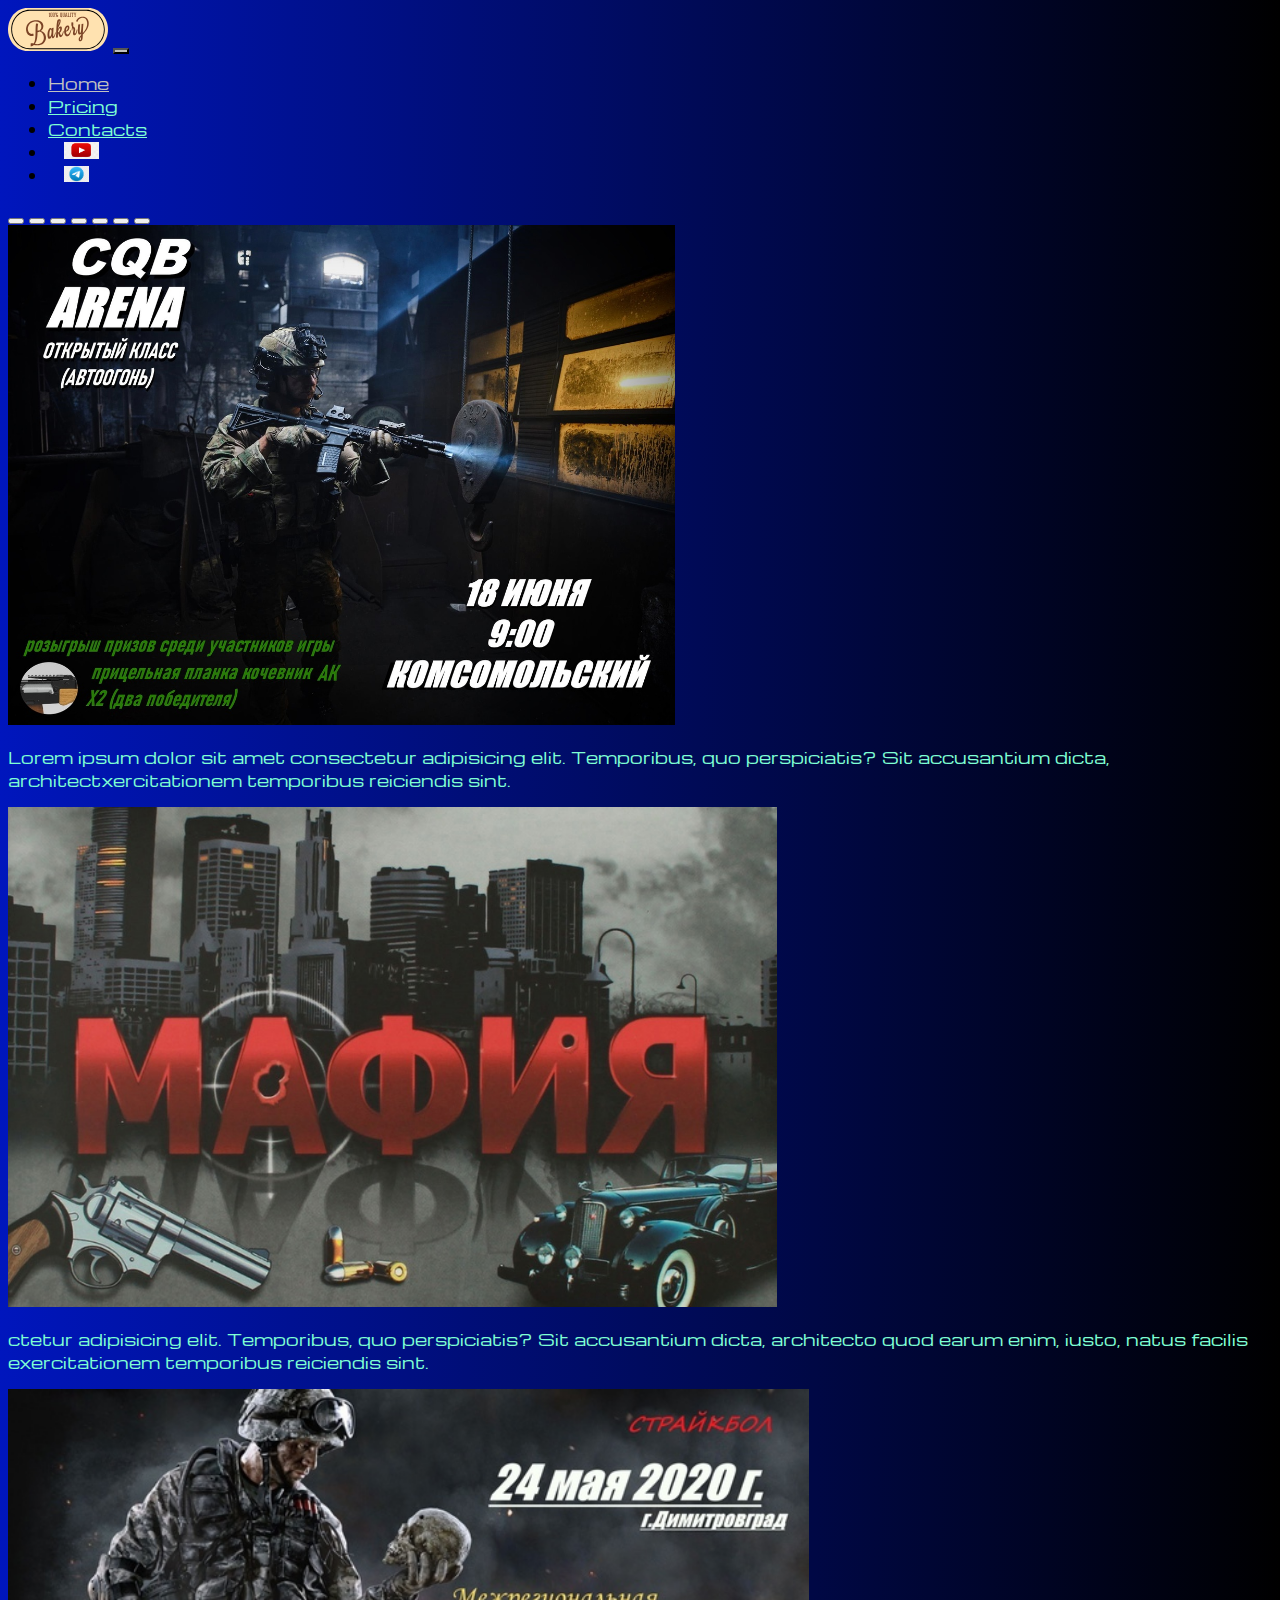
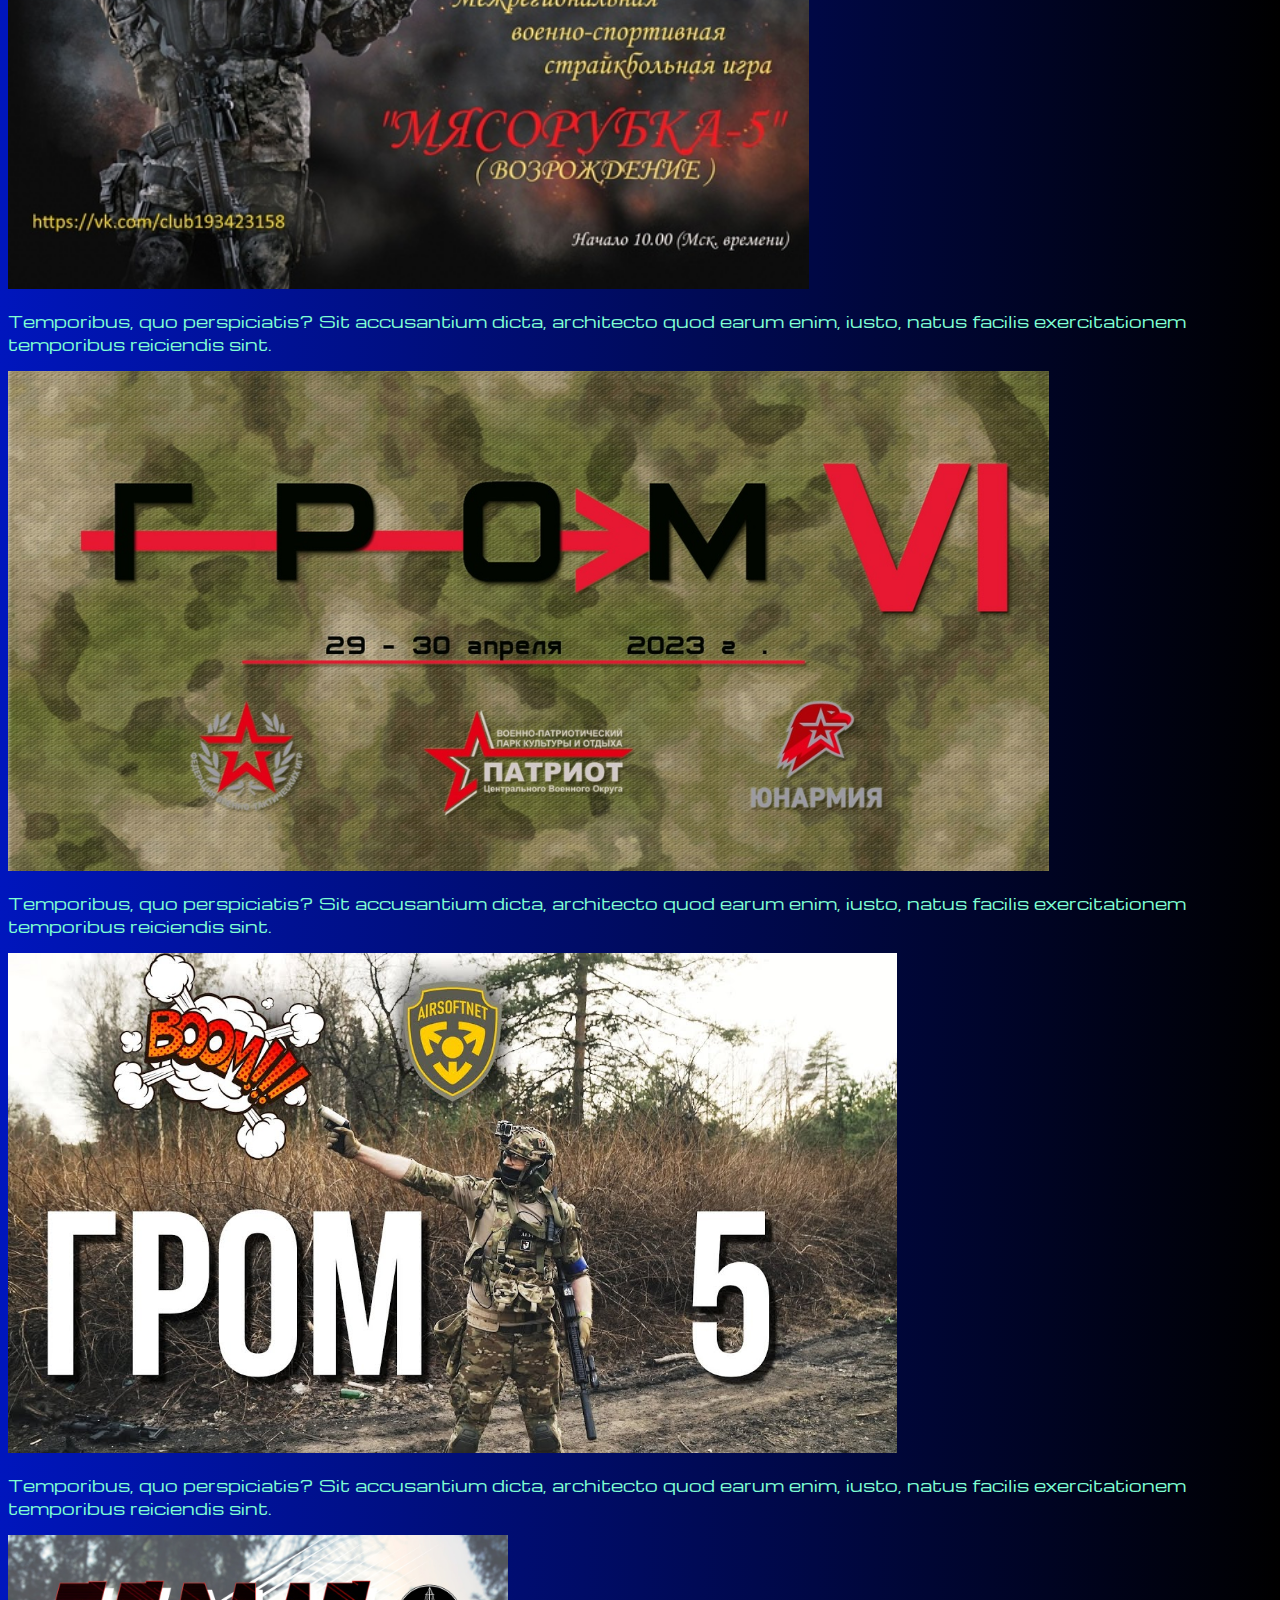
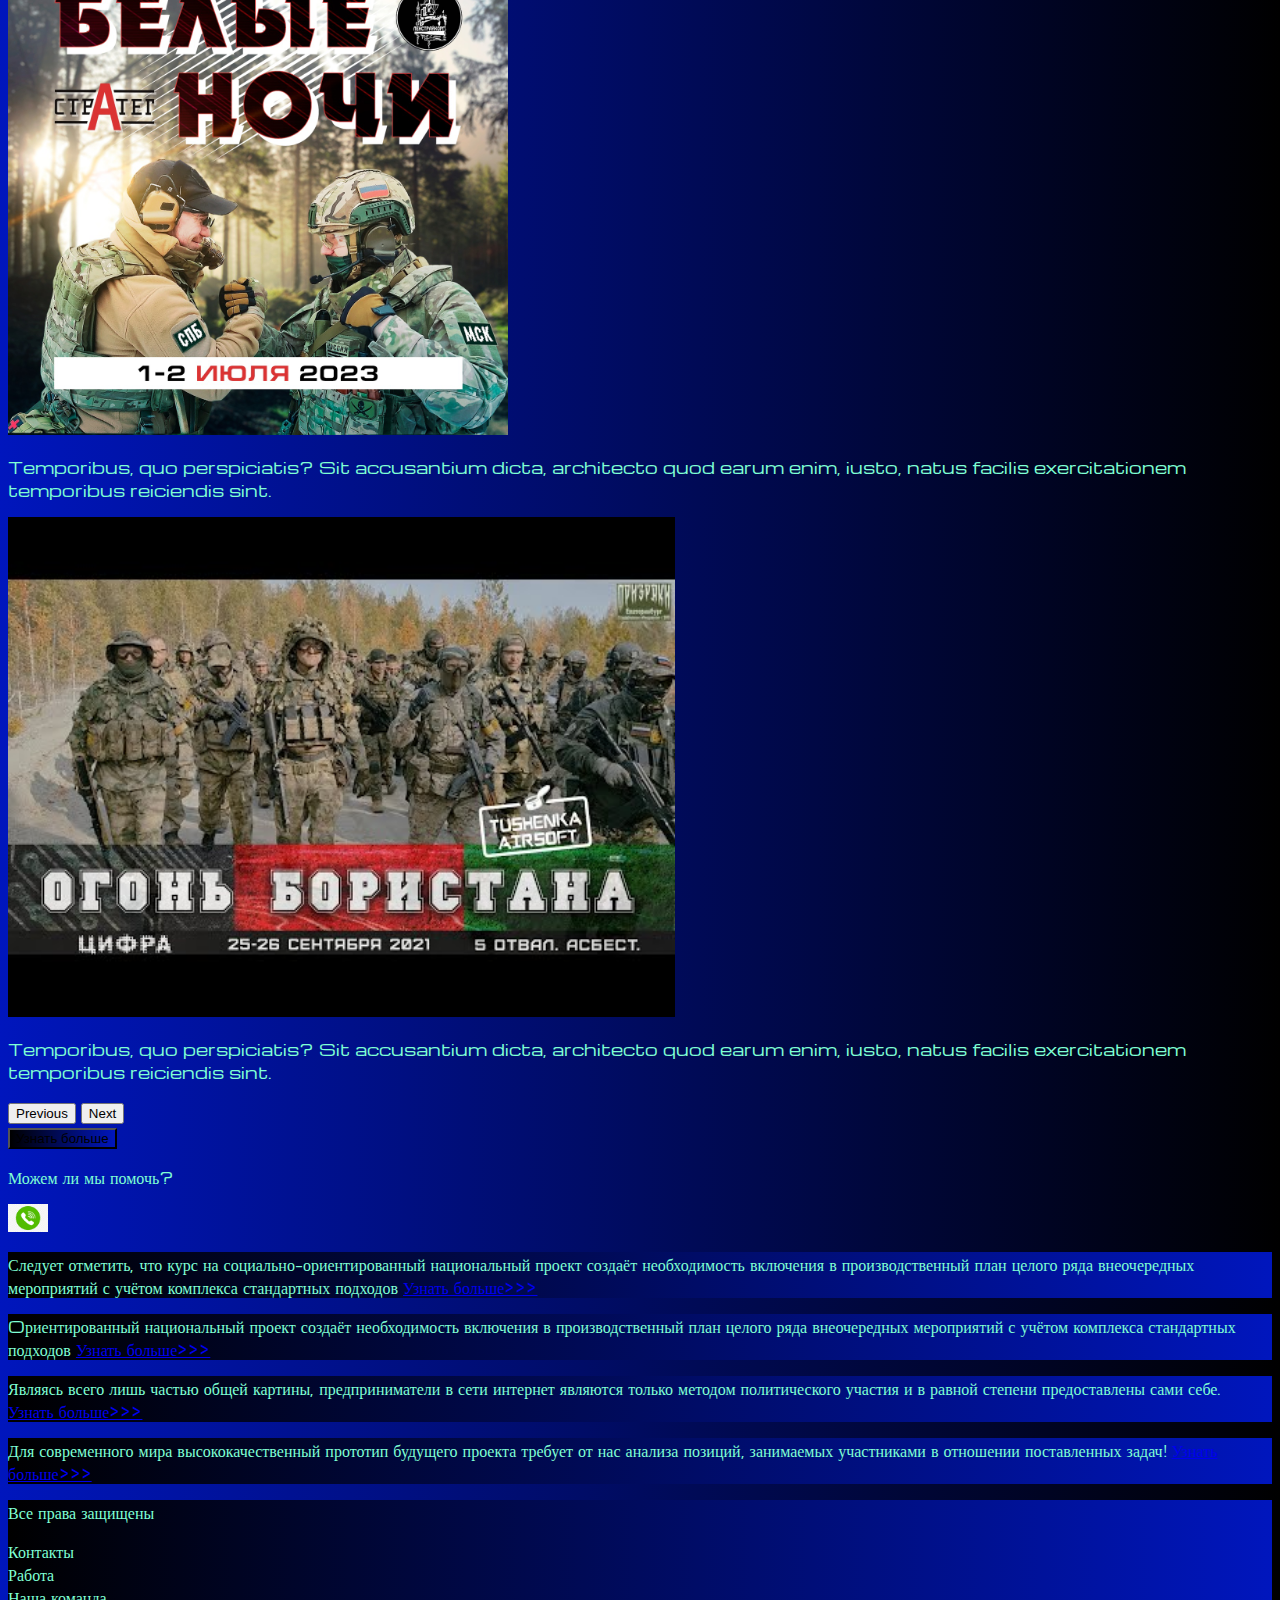
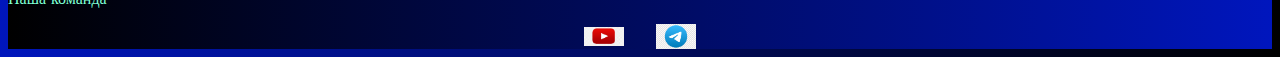
<file: index.html>
<!DOCTYPE html>
<html lang="en">
<head>
    <meta charset="UTF-8">
    <meta name="viewport" content="width=device-width, initial-scale=1.0">
    <link href="https://cdn.jsdelivr.net/npm/bootstrap@5.3.2/dist/css/bootstrap.min.css" rel="stylesheet" integrity="sha384-T3c6CoIi6uLrA9TneNEoa7RxnatzjcDSCmG1MXxSR1GAsXEV/Dwwykc2MPK8M2HN" crossorigin="anonymous">
    <link rel="stylesheet" href="souce/css/mycss.css">
    <link rel="apple-touch-icon" sizes="180x180" href="souce/files/favicon_io/apple-touch-icon.png">
    <link rel="icon" type="image/png" sizes="32x32" href="souce/files/favicon_io/favicon-32x32.png">
    <link rel="icon" type="image/png" sizes="16x16" href="souce/files/favicon_io/favicon-16x16.png">
    <link rel="manifest" href="souce/files/favicon_io/site.webmanifest">
    <title>Br</title>
</head>
<body>
    <header>
        <nav class="navbar navbar-expand-lg bg-dark">
            <div class="container-fluid">
                <a class="navbar-brand" href="/"><img src="souce/files/01-Logo.svg" alt="..."></a>
              <button class="navbar-toggler" type="button" data-bs-toggle="collapse" data-bs-target="#navbarNav" aria-controls="navbarNav" aria-expanded="false" aria-label="Toggle navigation">
                <span class="navbar-toggler-icon"></span>
              </button>
              <div class="collapse navbar-collapse" id="navbarNav">
                <ul class="navbar-nav">
                  <li class="nav-item">
                    <a class="nav-link active" aria-current="page" href="/">Home</a>
                  </li>
                  <li class="nav-item">
                    <a class="nav-link" href="pricing.html">Pricing</a>
                  </li>
                  <li class="nav-item">
                    <a class="nav-link" href="pricing.html">Contacts</a>
                  </li>
                  <li class="nav-item">
                    <a class="nav-link" href="pricing.html">
                        <img style="width: 35px; margin-inline: 1em;" src="souce/files/youtube-logo.png" alt="youtube">
                    </a>
                  </li>
                  <li class="nav-item">
                    <a class="nav-link" href="pricing.html">
                        <img style="width: 25px; margin-inline: 1em;" src="souce/files/telegram.png" alt="telegramm">
                    </a>
                  </li>
                </ul>
              </div>
            </div>
          </nav>
    </header>
    <section >
        <div class="container-fluid mt-4">
            <div class="row px-2">
                <div class="col-lg-1">
                </div>
                <div class="col-lg-8 col-md-12">
                    <div class="row">
                        <div id="carouselExampleIndicators" class="carousel slide" data-bs-ride="true">
                            <div class="carousel-indicators">
                              <button type="button" data-bs-target="#carouselExampleIndicators" data-bs-slide-to="0" class="active" aria-current="true" aria-label="Slide 1"></button>
                              <button type="button" data-bs-target="#carouselExampleIndicators" data-bs-slide-to="1" aria-label="Slide 2"></button>
                              <button type="button" data-bs-target="#carouselExampleIndicators" data-bs-slide-to="2" aria-label="Slide 3"></button>
                              <button type="button" data-bs-target="#carouselExampleIndicators" data-bs-slide-to="3" aria-label="Slide 4"></button>
                              <button type="button" data-bs-target="#carouselExampleIndicators" data-bs-slide-to="4" aria-label="Slide 5"></button>
                              <button type="button" data-bs-target="#carouselExampleIndicators" data-bs-slide-to="5" aria-label="Slide 6"></button>
                              <button type="button" data-bs-target="#carouselExampleIndicators" data-bs-slide-to="6" aria-label="Slide 7"></button>
                            </div>
                            <div class="carousel-inner">
                              <div class="carousel-item active">
                                <div class="d-block w-100">
                                    <div class="row">
                                        <div class="col-lg-6 col-mg-6">
                                            <img src="souce/images/CQB.jpg" class="w-100" alt="CQB">
                                        </div>
                                        <div class="col-lg-6 col-mg-6 slide-text">
                                            <p>Lorem ipsum dolor sit amet consectetur adipisicing elit. Temporibus, quo perspiciatis? Sit accusantium dicta, architectxercitationem temporibus reiciendis sint.</p>
                                        </div>
                                    </div>
                                </div>
                              </div>
                              <div class="carousel-item">
                                <div class="d-block w-100">
                                    <div class="row">
                                        <div class="col-lg-6 col-mg-6">
                                            <img src="souce/images/Мафия.jpg" class="w-100" alt="Мафия">
                                        </div>
                                        <div class="col-lg-6 col-mg-6 slide-text">
                                            <p >ctetur adipisicing elit. Temporibus, quo perspiciatis? Sit accusantium dicta, architecto quod earum enim, iusto, natus facilis exercitationem temporibus reiciendis sint.</p>
                                        </div>
                                    </div>
                                </div>
                              </div>
                              <div class="carousel-item">
                                <div class="d-block w-100">
                                    <div class="row">
                                        <div class="col-lg-6 col-mg-6">
                                            <img src="souce/images/Мясорубка 5.jpg" class="w-100" alt="Мясорубка">
                                        </div>
                                        <div class="col-lg-6 col-mg-6 slide-text">
                                            <p> Temporibus, quo perspiciatis? Sit accusantium dicta, architecto quod earum enim, iusto, natus facilis exercitationem temporibus reiciendis sint.</p>
                                        </div>
                                    </div>
                                </div>
                              </div>
                              <div class="carousel-item">
                                <div class="d-block w-100">
                                    <div class="row">
                                        <div class="col-lg-6 col-mg-6">
                                            <img src="souce/images/Гром 6.jpg" class="w-100" alt="Гром">
                                        </div>
                                        <div class="col-lg-6 col-mg-6 slide-text">
                                            <p> Temporibus, quo perspiciatis? Sit accusantium dicta, architecto quod earum enim, iusto, natus facilis exercitationem temporibus reiciendis sint.</p>
                                        </div>
                                    </div>
                                </div>
                              </div>
                              <div class="carousel-item">
                                <div class="d-block w-100">
                                    <div class="row">
                                        <div class="col-lg-6 col-mg-6">
                                            <img src="souce/images/Гром 5.jpg" class="w-100" alt="Гром">
                                        </div>
                                        <div class="col-lg-6 col-mg-6 slide-text">
                                            <p> Temporibus, quo perspiciatis? Sit accusantium dicta, architecto quod earum enim, iusto, natus facilis exercitationem temporibus reiciendis sint.</p>
                                        </div>
                                    </div>
                                </div>
                              </div>
                              <div class="carousel-item">
                                <div class="d-block w-100">
                                    <div class="row">
                                        <div class="col-lg-6 col-mg-6">
                                            <img src="souce/images/Белые ночи.jpg" class="w-100" alt="ночи">
                                        </div>
                                        <div class="col-lg-6 col-mg-6 slide-text">
                                            <p> Temporibus, quo perspiciatis? Sit accusantium dicta, architecto quod earum enim, iusto, natus facilis exercitationem temporibus reiciendis sint.</p>
                                        </div>
                                    </div>
                                </div>
                              </div>
                              <div class="carousel-item">
                                <div class="d-block w-100">
                                    <div class="row">
                                        <div class="col-lg-6 col-mg-6">
                                            <img src="souce/images/Огонь Баристана.jpg" class="w-100" alt="Баристана">
                                        </div>
                                        <div class="col-lg-6 col-mg-6 slide-text">
                                            <p> Temporibus, quo perspiciatis? Sit accusantium dicta, architecto quod earum enim, iusto, natus facilis exercitationem temporibus reiciendis sint.</p>
                                        </div>
                                    </div>
                                </div>
                              </div>
                            </div>
                            <button class="carousel-control-prev" type="button" data-bs-target="#carouselExampleIndicators" data-bs-slide="prev">
                              <span class="carousel-control-prev-icon" aria-hidden="true"></span>
                              <span class="visually-hidden">Previous</span>
                            </button>
                            <button class="carousel-control-next" type="button" data-bs-target="#carouselExampleIndicators" data-bs-slide="next">
                              <span class="carousel-control-next-icon" aria-hidden="true"></span>
                              <span class="visually-hidden">Next</span>
                            </button>
                        </div>
                        <div class="col-lg-12 col-md-12 text-center mt-4">
                            <button type="button" class="btn btn-outline-primary btn-lg my-4">Узнать больше</button>
                        </div>
                        <div class="col-lg-12 col-md-12 text-center mt-4">
                            <p>Можем ли мы помочь?</p>
                        </div>
                        <div class="col-lg-12 col-md-12 text-center">
                            <img class="call-anim" style="width: 40px;" src="souce/files/phone.jpg" alt="phone">
                        </div>
                    </div>
                </div>
                <div class="col-lg-3 col-md-12">
                    <div class="row">
                        <div class="col-lg-12 side-bar my-4">
                            <p>Следует отметить, что курс на социально-ориентированный национальный проект создаёт необходимость включения в производственный план целого ряда внеочередных мероприятий с учётом комплекса стандартных подходов <a href="#">Узнать больше>>></a></p>
                        </div>
                        <div class="col-lg-12 side-bar my-4">
                            <p>Oриентированный национальный проект создаёт необходимость включения в производственный план целого ряда внеочередных мероприятий с учётом комплекса стандартных подходов <a href="#">Узнать больше>>></a></p>
                        </div>
                        <div class="col-lg-12 side-bar my-4">
                            <p>Являясь всего лишь частью общей картины, предприниматели в сети интернет являются только методом политического участия и в равной степени предоставлены сами себе. <a href="#">Узнать больше>>></a></p>
                        </div>
                        <div class="col-lg-12 side-bar my-4">
                            <p>Для современного мира высококачественный прототип будущего проекта требует от нас анализа позиций, занимаемых участниками в отношении поставленных задач! <a href="#">Узнать больше>>></a></p>
                        </div>
                    </div>
                </div>
            </div>
        </div>
    </section>

    <footer class="mt-4">
        <div class="container-fluid">
            <div class="row">
                <div class="col-lg-4 col-md-12 footer-text text-center">
                    <p>Все права защищены</p>
                </div>
                <div class="col-lg-4 col-md-12 footer-text text-center">
                    <p>Контакты<br>Работа <br> Наша команда</p>
                </div>
                <div class="col-lg-4 col-md-12 media-links">
                    <img style="width: 40px; margin-inline: 1em;" src="souce/files/youtube-logo.png" alt="youtube">
                    <img style="width: 40px; margin-inline: 1em;" src="souce/files/telegram.png" alt="telegramm">
                </div>
            </div>
        </div>
    </footer>

    <script src="https://cdn.jsdelivr.net/npm/bootstrap@5.3.2/dist/js/bootstrap.bundle.min.js" integrity="sha384-C6RzsynM9kWDrMNeT87bh95OGNyZPhcTNXj1NW7RuBCsyN/o0jlpcV8Qyq46cDfL" crossorigin="anonymous"></script>
</body>
</html>
</file>
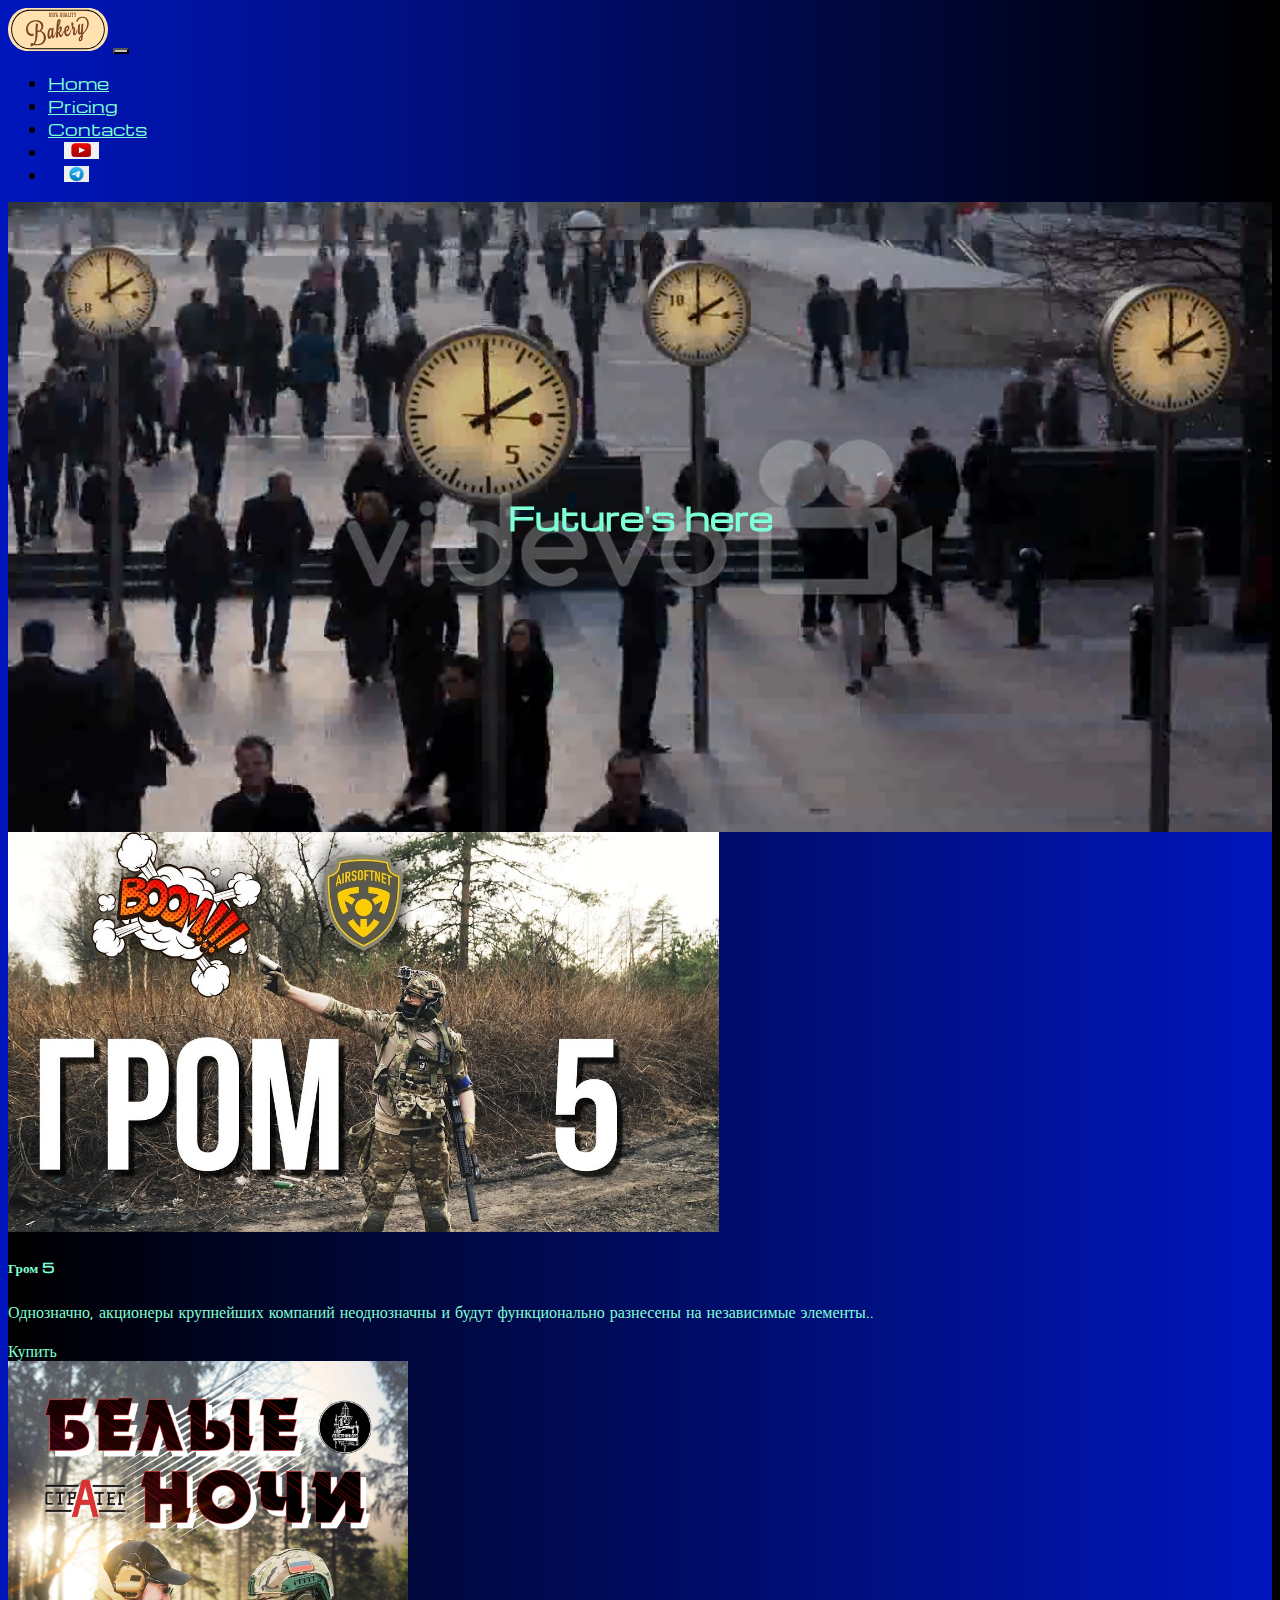
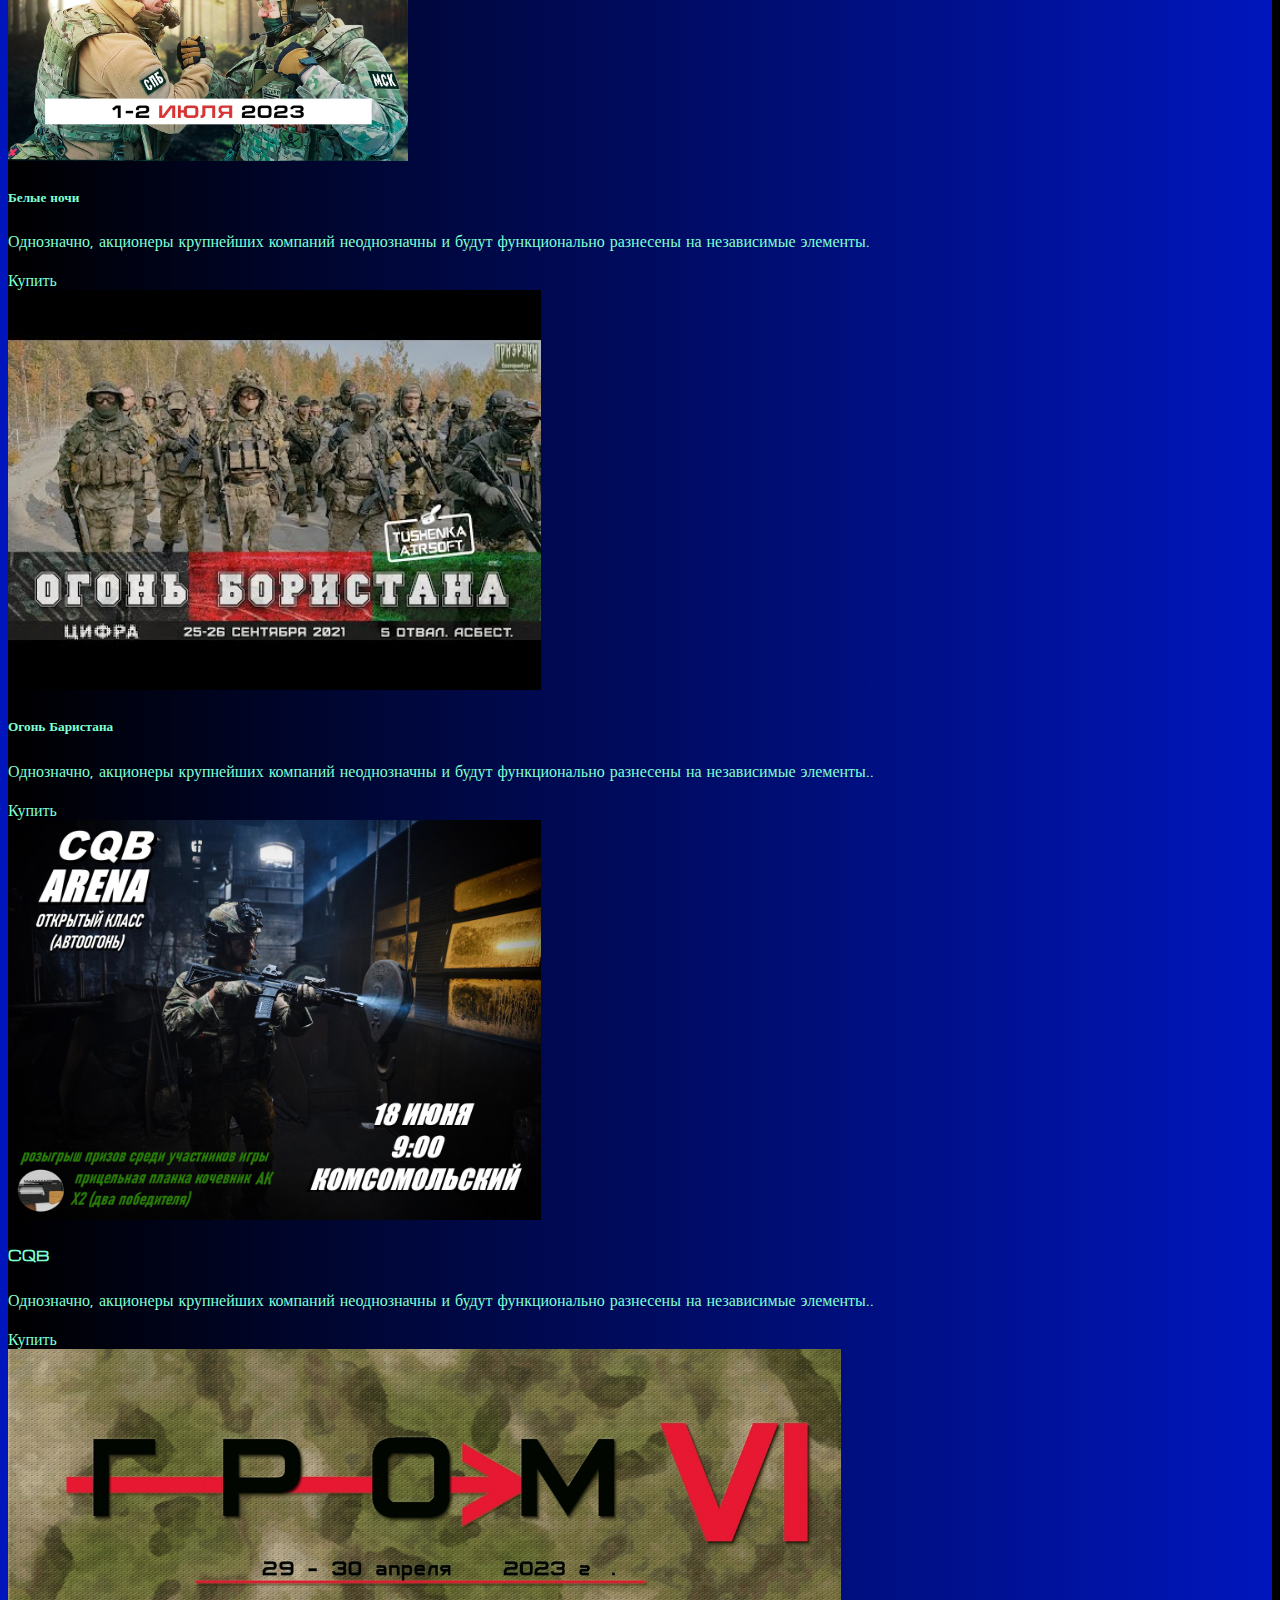
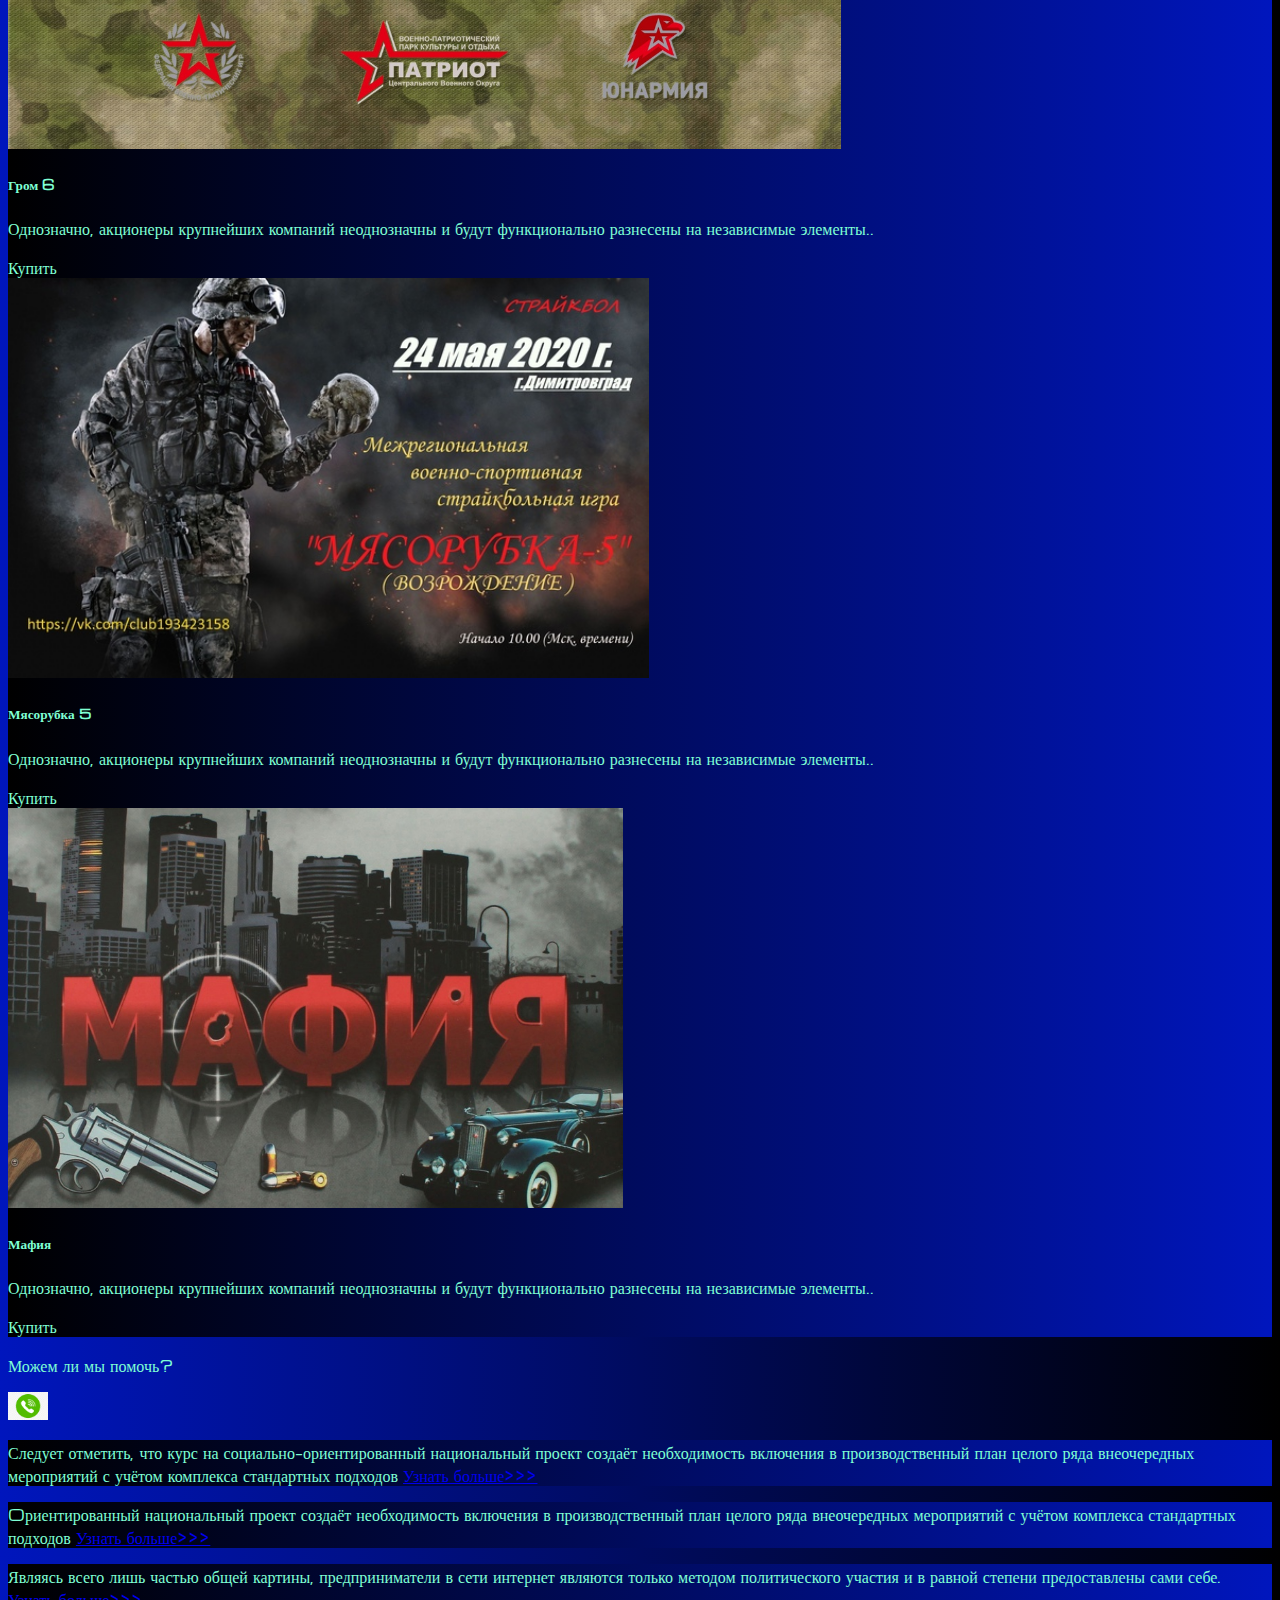
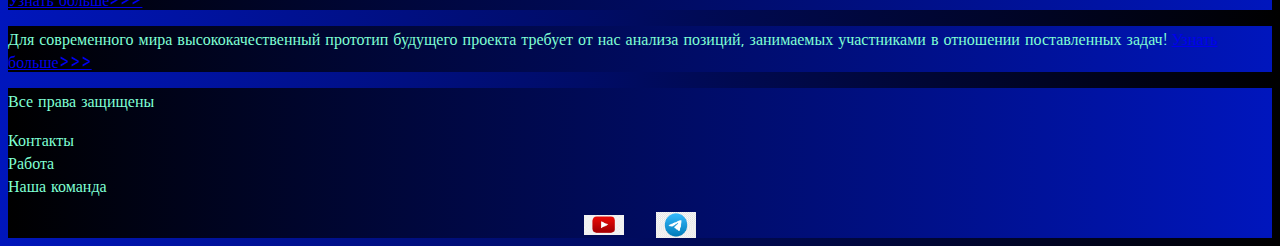
<file: pricing.html>
<!DOCTYPE html>
<html lang="en">
<head>
    <meta charset="UTF-8">
    <meta name="viewport" content="width=device-width, initial-scale=1.0">
    <link href="https://cdn.jsdelivr.net/npm/bootstrap@5.3.2/dist/css/bootstrap.min.css" rel="stylesheet" integrity="sha384-T3c6CoIi6uLrA9TneNEoa7RxnatzjcDSCmG1MXxSR1GAsXEV/Dwwykc2MPK8M2HN" crossorigin="anonymous">
    <link rel="stylesheet" href="souce/css/mycss.css">
    <link rel="stylesheet" href="souce/css/brbideo.css">
    <link rel="apple-touch-icon" sizes="180x180" href="souce/files/favicon_io/apple-touch-icon.png">
    <link rel="icon" type="image/png" sizes="32x32" href="souce/files/favicon_io/favicon-32x32.png">
    <link rel="icon" type="image/png" sizes="16x16" href="souce/files/favicon_io/favicon-16x16.png">
    <link rel="manifest" href="souce/files/favicon_io/site.webmanifest">
    <title>Br</title>
</head>
<body>
    <header>
        <nav class="navbar navbar-expand-lg bg-dark">
            <div class="container-fluid">
              <a class="navbar-brand" href="/"><img src="souce/files/01-Logo.svg" alt="..."></a>
              <button class="navbar-toggler" type="button" data-bs-toggle="collapse" data-bs-target="#navbarNav" aria-controls="navbarNav" aria-expanded="false" aria-label="Toggle navigation">
                <span class="navbar-toggler-icon"></span>
              </button>
              <div class="collapse navbar-collapse" id="navbarNav">
                <ul class="navbar-nav">
                  <li class="nav-item">
                    <a class="nav-link" aria-current="page" href="/">Home</a>
                  </li>
                  <li class="nav-item">
                    <a class="nav-link" href="pricing.html">Pricing</a>
                  </li>
                  <li class="nav-item">
                    <a class="nav-link" href="pricing.html">Contacts</a>
                  </li>
                  <li class="nav-item">
                    <a class="nav-link" href="pricing.html">
                        <img style="width: 35px; margin-inline: 1em;" src="souce/files/youtube-logo.png" alt="youtube">
                    </a>
                  </li>
                  <li class="nav-item">
                    <a class="nav-link" href="pricing.html">
                        <img style="width: 25px; margin-inline: 1em;" src="souce/files/telegram.png" alt="telegramm">
                    </a>
                  </li>
                </ul>
              </div>
            </div>
          </nav>
    </header>
    <section >
        <div class="bgvideo">
            <video src="souce/files/Globe_SouthAmerica1_Videvo.mp4" type="video/mp4" autoplay muted loop></video>
            <div class="effect"></div>
            <div class="video-text">
                <h1>Future's here</h1>
            </div>
        </div>
        <div class="container-fluid mt-4">
            <div class="row px-2">
                <div class="col-lg-1">
                </div>
                <div class="col-lg-8 col-md-12">
                    <div class="row">
                        <div class="col-lg-4 col-md-6 mt-4">
                          <div class="card">
                            <a href="#"><img src="souce/images/Гром 5.jpg" class="card-img-top" alt="Гром 5"></a>
                            <div class="card-body">
                                <a href="#">
                                    <h5 class="card-title">Гром 5</h5>
                                </a>
                                <a href="#">
                                    <p class="card-text">Однозначно, акционеры крупнейших компаний неоднозначны и будут функционально разнесены на независимые элементы..</p>
                                </a>
                                <a href="#" class="btn btn-primary">Купить</a>
                            </div>
                            </div>
                        </div>
                        <div class="col-lg-4 col-md-6 mt-4">
                          <div class="card" >
                            <img src="souce/images/Белые ночи.jpg" class="card-img-top" alt="Белые ночи">
                            <div class="card-body">
                                <h5 class="card-title">Белые ночи</h5>
                                <p class="card-text">Однозначно, акционеры крупнейших компаний неоднозначны и будут функционально разнесены на независимые элементы.</p>
                                <a href="#" class="btn btn-primary">Купить</a>
                            </div>
                            </div>
                        </div>
                        <div class="col-lg-4 col-md-6 mt-4">
                          <div class="card">
                            <img src="souce/images/Огонь Баристана.jpg" class="card-img-top" alt="Огонь Баристана">
                            <div class="card-body">
                                <h5 class="card-title">Огонь Баристана</h5>
                                <p class="card-text">Однозначно, акционеры крупнейших компаний неоднозначны и будут функционально разнесены на независимые элементы..</p>
                                <a href="#" class="btn btn-primary">Купить</a>
                            </div>
                            </div>
                        </div>
                        <div class="col-lg-4 col-md-6 mt-4">
                            <div class="card">
                              <img src="souce/images/CQB.jpg" class="card-img-top" alt="CQB">
                              <div class="card-body">
                                  <h5 class="card-title">CQB</h5>
                                  <p class="card-text">Однозначно, акционеры крупнейших компаний неоднозначны и будут функционально разнесены на независимые элементы..</p>
                                  <a href="#" class="btn btn-primary">Купить</a>
                              </div>
                              </div>
                          </div>
                          <div class="col-lg-4 col-md-6 mt-4">
                            <div class="card">
                              <img src="souce/images/Гром 6.jpg" class="card-img-top" alt="Гром 6">
                              <div class="card-body">
                                  <h5 class="card-title">Гром 6</h5>
                                  <p class="card-text">Однозначно, акционеры крупнейших компаний неоднозначны и будут функционально разнесены на независимые элементы..</p>
                                  <a href="#" class="btn btn-primary">Купить</a>
                              </div>
                              </div>
                          </div>
                          <div class="col-lg-4 col-md-6 mt-4">
                            <div class="card">
                              <img src="souce/images/Мясорубка 5.jpg" class="card-img-top" alt="Мясорубка 5">
                              <div class="card-body">
                                  <h5 class="card-title">Мясорубка 5</h5>
                                  <p class="card-text">Однозначно, акционеры крупнейших компаний неоднозначны и будут функционально разнесены на независимые элементы..</p>
                                  <a href="#" class="btn btn-primary">Купить</a>
                              </div>
                              </div>
                          </div>
                          <div class="col-lg-4 col-md-6 mt-4">
                            <div class="card">
                              <img src="souce/images/Мафия.jpg" class="card-img-top" alt="Мафия">
                              <div class="card-body">
                                  <h5 class="card-title">Мафия</h5>
                                  <p class="card-text">Однозначно, акционеры крупнейших компаний неоднозначны и будут функционально разнесены на независимые элементы..</p>
                                  <a href="#" class="btn btn-primary">Купить</a>
                              </div>
                              </div>
                          </div>
        
                    </div>
                    <div class="col-lg-12 col-md-12 text-center mt-4">
                        <p>Можем ли мы помочь?</p>
                    </div>
                    <div class="col-lg-12 col-md-12 text-center">
                        <img class="call-anim" style="width: 40px;" src="souce/files/phone.jpg" alt="phone">
                    </div>
                </div>
                <div class="col-lg-3 col-md-12">
                    <div class="row">
                        <div class="col-lg-12 side-bar my-4">
                            <p>Следует отметить, что курс на социально-ориентированный национальный проект создаёт необходимость включения в производственный план целого ряда внеочередных мероприятий с учётом комплекса стандартных подходов <a href="#">Узнать больше>>></a></p>
                        </div>
                        <div class="col-lg-12 side-bar my-4">
                            <p>Oриентированный национальный проект создаёт необходимость включения в производственный план целого ряда внеочередных мероприятий с учётом комплекса стандартных подходов <a href="#">Узнать больше>>></a></p>
                        </div>
                        <div class="col-lg-12 side-bar my-4">
                            <p>Являясь всего лишь частью общей картины, предприниматели в сети интернет являются только методом политического участия и в равной степени предоставлены сами себе. <a href="#">Узнать больше>>></a></p>
                        </div>
                        <div class="col-lg-12 side-bar my-4">
                            <p>Для современного мира высококачественный прототип будущего проекта требует от нас анализа позиций, занимаемых участниками в отношении поставленных задач! <a href="#">Узнать больше>>></a></p>
                        </div>
                    </div>
                </div>
            </div>
        </div>
    </section>

    <footer class="mt-4">
        <div class="container-fluid">
            <div class="row">
                <div class="col-lg-4 col-md-12 footer-text text-center">
                    <p>Все права защищены</p>
                </div>
                <div class="col-lg-4 col-md-12 footer-text text-center">
                    <p>Контакты<br>Работа <br> Наша команда</p>
                </div>
                <div class="col-lg-4 col-md-12 media-links">
                    <img style="width: 40px; margin-inline: 1em;" src="souce/files/youtube-logo.png" alt="youtube">
                    <img style="width: 40px; margin-inline: 1em;" src="souce/files/telegram.png" alt="telegramm">
                </div>
            </div>
        </div>
    </footer>
    <script src="https://cdn.jsdelivr.net/npm/bootstrap@5.3.2/dist/js/bootstrap.bundle.min.js" integrity="sha384-C6RzsynM9kWDrMNeT87bh95OGNyZPhcTNXj1NW7RuBCsyN/o0jlpcV8Qyq46cDfL" crossorigin="anonymous"></script>
</body>
</html>
</file>
<file: souce/css/mycss.css>
@import url('https://fonts.googleapis.com/css?family=Michroma&display=swap');

body{
    font-family: 'Michroma', serif;
    background: linear-gradient(90deg, #0016bd 0%, #000000 100%);
}

p{
    color: aquamarine;
}
.nav-link{
    color: aquamarine;
}
.nav-link.nav-link.active{
    color: rgb(192, 194, 193);
}
.navbar-brand img{
    width: 100px;
}
.navbar-toggler{
    background-color: rgb(192, 194, 193);
}
.card img{
    height: 400px;
}
.side-bar{
    color: aquamarine;
    background: linear-gradient(270deg, #0016bd 0%, #000000 100%);
}

.card{
    background: linear-gradient(270deg, #0016bd 0%, #000000 100%);
    color: aquamarine;
}

.card a{
    text-decoration: none;
    color: aquamarine;
}

.carousel-item img{
    height: 500px;
}
.slide-text{
    color: aquamarine;
    margin: auto auto;
}
.footer-text{
    color: aquamarine;
    margin: auto auto;
}

footer,
.btn-outline-primary{
    background: linear-gradient(270deg, #0016bd 0%, #000000 100%);
}



.media-links{
    display: flex;
    justify-content: center;
    align-items: center;
}

.call-anim{
    animation: call 2s ease 0s infinite normal forwards;
}

@keyframes call {
	0%,
	100% {
		transform: translateX(0%);
		transform-origin: 50% 50%;
	}

	15% {
		transform: translateX(-30px) rotate(-6deg);
	}

	30% {
		transform: translateX(15px) rotate(6deg);
	}

	45% {
		transform: translateX(-15px) rotate(-3.6deg);
	}

	60% {
		transform: translateX(9px) rotate(2.4deg);
	}

	75% {
		transform: translateX(-6px) rotate(-1.2deg);
	}
}

@media (max-width: 755px){
    .carouselExampleIndicators{
        display: none;
    }
}
</file>
<file: souce/css/brbideo.css>
.bgvideo{
    height: 70vh;
    width: 100%;
    position: relative;
    display: flex;
    justify-content: center;
    align-items: center;

}

.bgvideo video{
    height: 70vh;
    width: 100%;
    position: absolute;
    top: 0;
    left: 0;
    object-fit: cover;
    z-index: 1;
}

.video-text{
    color: aquamarine;
    z-index: 2;
}

.effect{
    height: 70vh;
    width: 100%;
    position: absolute;
    top: 0;
    left: 0;
    object-fit: cover;
    z-index: 2;
    background-color: rgba(0, 0, 0, 0.219);
}
</file>
